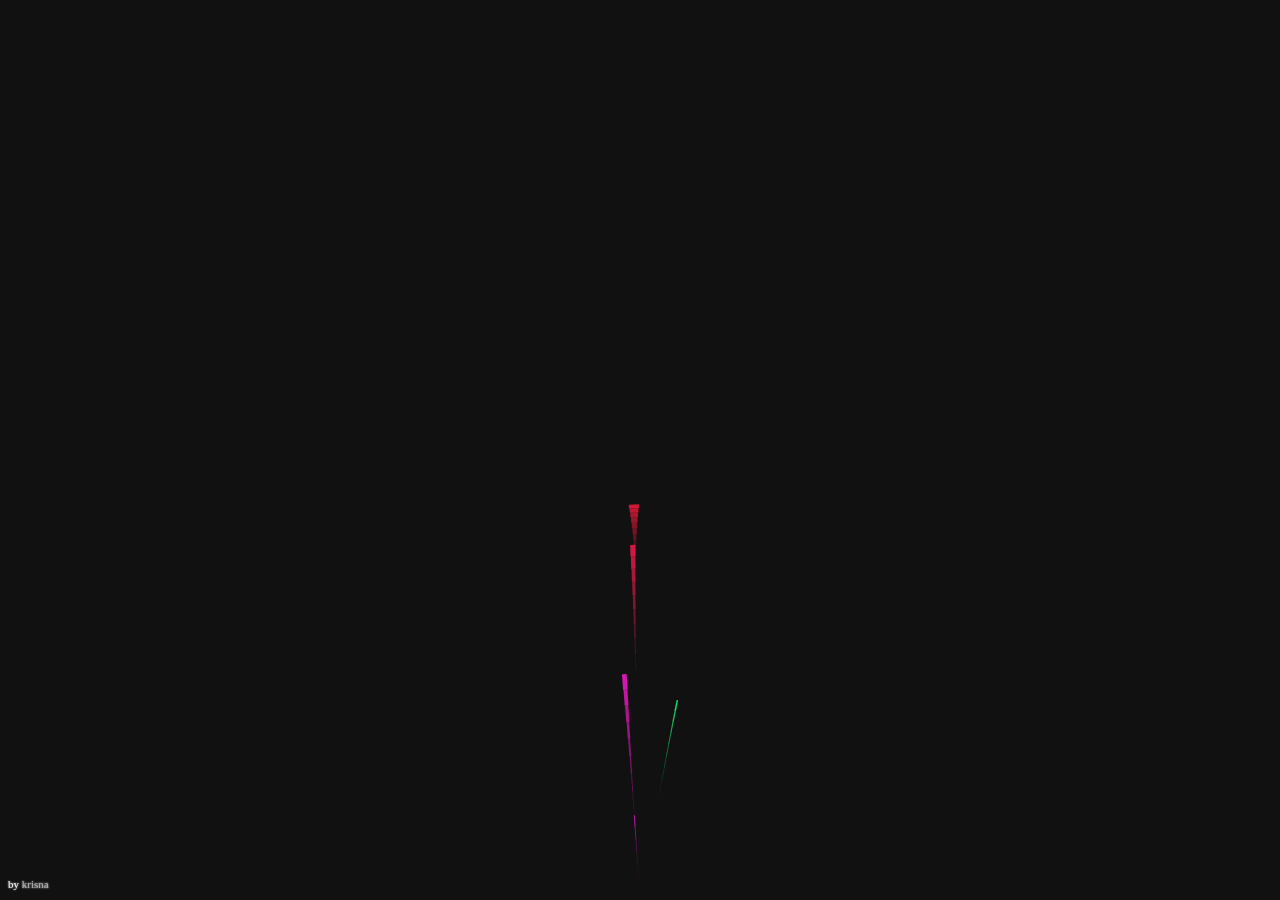
<file: third.html>
<!DOCTYPE html>
<html>
  <head>

  </head>
  <body>
    <canvas id=c></canvas>
<p> <a href="https://codepen.io/tmrDevelops"></a><span> by <a href="https://www.instagram.com/krisnapandee/">krisna</a></span></p>
  <link href="style2.css" rel="stylesheet" type="text/css">
  <script src="script2.js"></script>
  </body>
</html>
</file>
<file: style2.css>
canvas {
	position: absolute;
	top: 0;
	left: 0;
}
p {
	margin: 0 0;
	position: absolute;
	font: 16px Verdana;
	color: #eee;
	height: 25px;
	top: calc( 100vh - 30px );
	text-shadow: 0 0 2px white;
}
p a {
	text-decoration: none;
	color: #aaa;
}
span {
	font-size: 11px;
}
p > a:first-of-type {
	font-size: 20px;
}
body {
	overflow: hidden;
}
</file>
